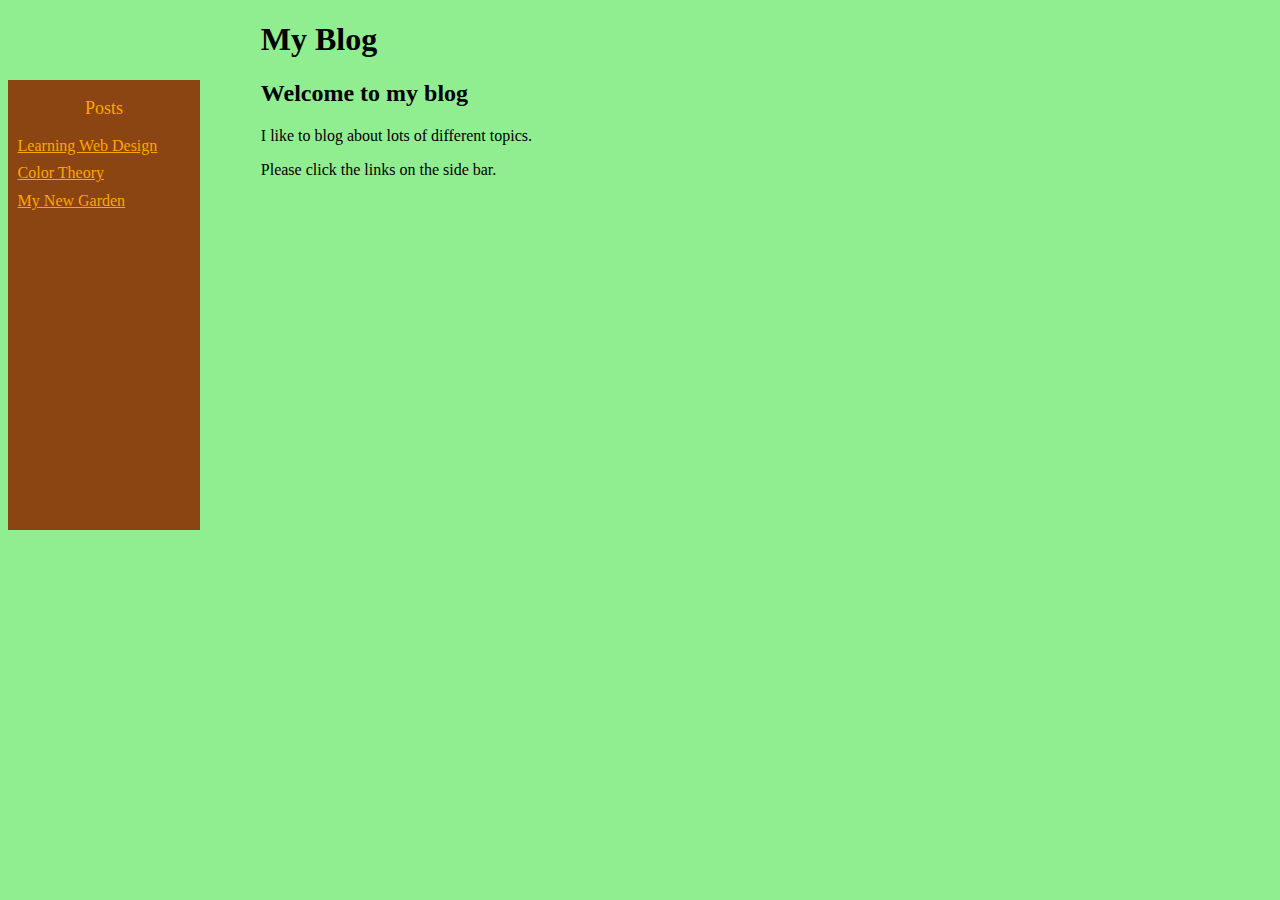
<file: docs/index.html>
<!DOCTYPE html>
<html>
	<head>
		<link rel="stylesheet" type="text/css" href="../style/main.css">
	</head>

	<body>
		<h1>My Blog</h1>
		<div id="sidebar">
			<p>Posts</p>
			<a href="./learning.html">Learning Web Design</a>
			<a href="./colors.html">Color Theory</a>
			<a href="./garden.html">My New Garden</a>
		</div>
		<div id="main">
			<h2>Welcome to my blog</h2>
			<p>I like to blog about lots of different topics.</p>
			<p>Please click the links on the side bar.</p>
		</div>

	</body>
</html>
</file>
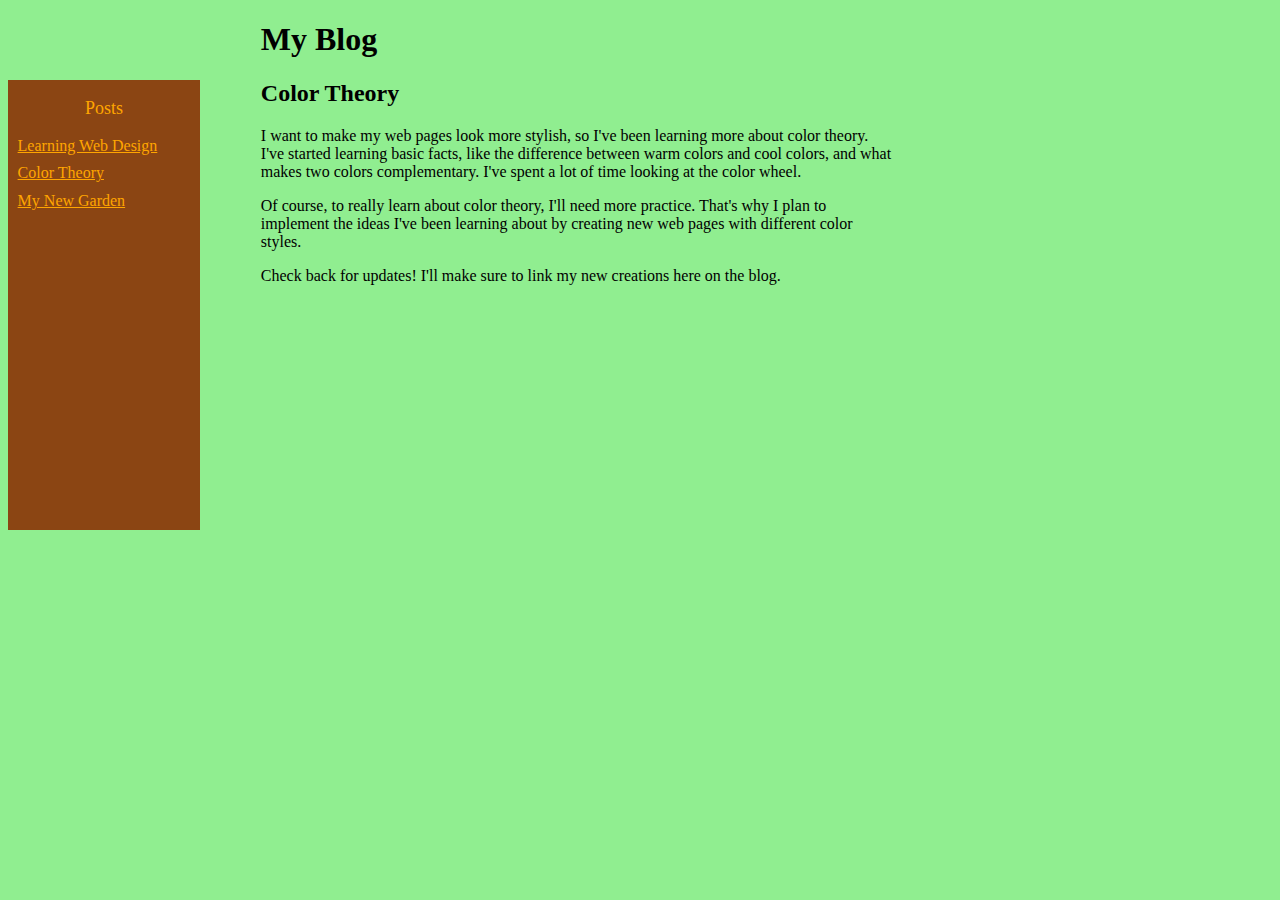
<file: docs/colors.html>
<!DOCTYPE html>
<html>
	<head>
		<link rel="stylesheet" type="text/css" href="../style/main.css">
	</head>

	<body>
		<h1>My Blog</h1>
		<div id="sidebar">
			<p>Posts</p>
			<a href="./learning.html">Learning Web Design</a>
			<a href="./colors.html">Color Theory</a>
			<a href="./garden.html">My New Garden</a>
		</div>
		<div id="main">
			<h2>Color Theory</h2>
			<p>I want to make my web pages look more stylish, so I've been learning more about color theory.
			I've started learning basic facts, like the difference between warm colors and cool colors,
			and what makes two colors complementary. I've spent a lot of time looking at the color wheel.</p>
			<p>Of course, to really learn about color theory, I'll need more practice.  That's why I plan to
			implement the ideas I've been learning about by creating new web pages with different color styles.</p>
			<p>Check back for updates! I'll make sure to link my new creations here on the blog.</p>
		</div>

	</body>
</html>
</file>
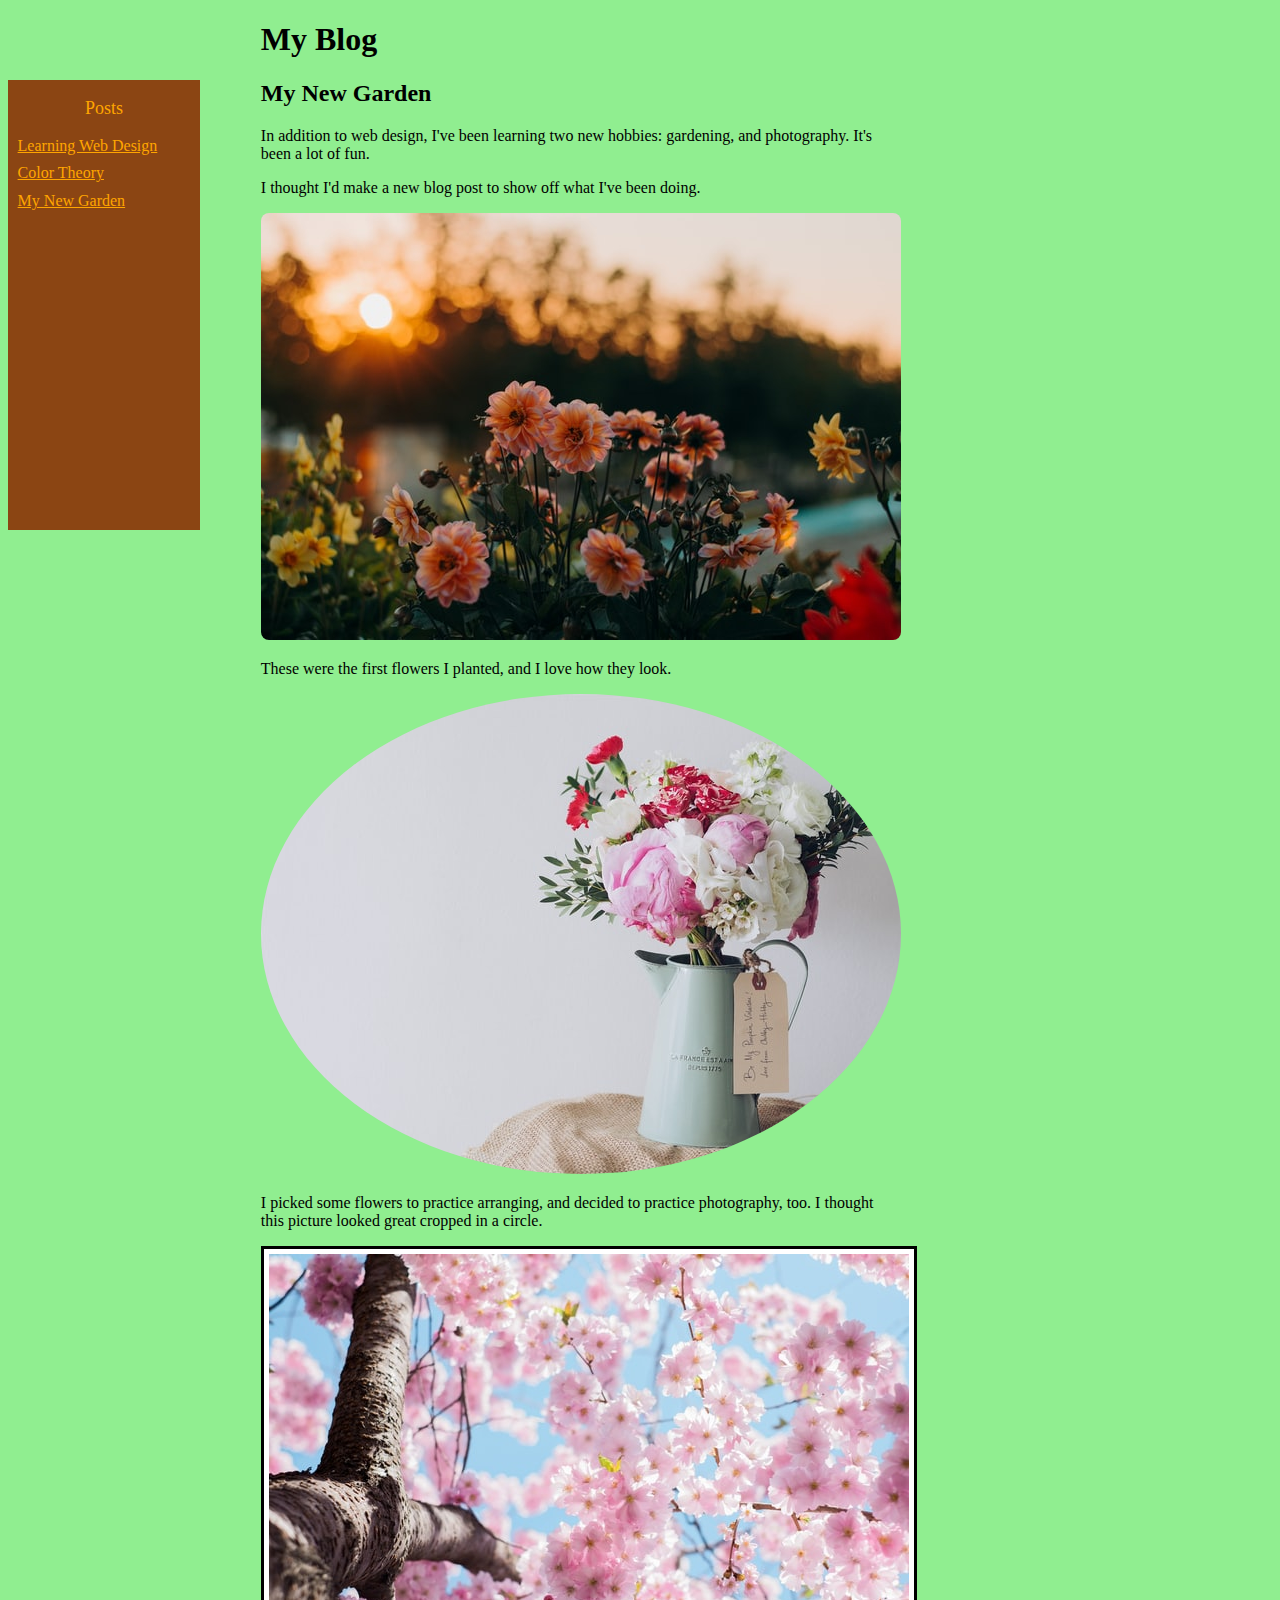
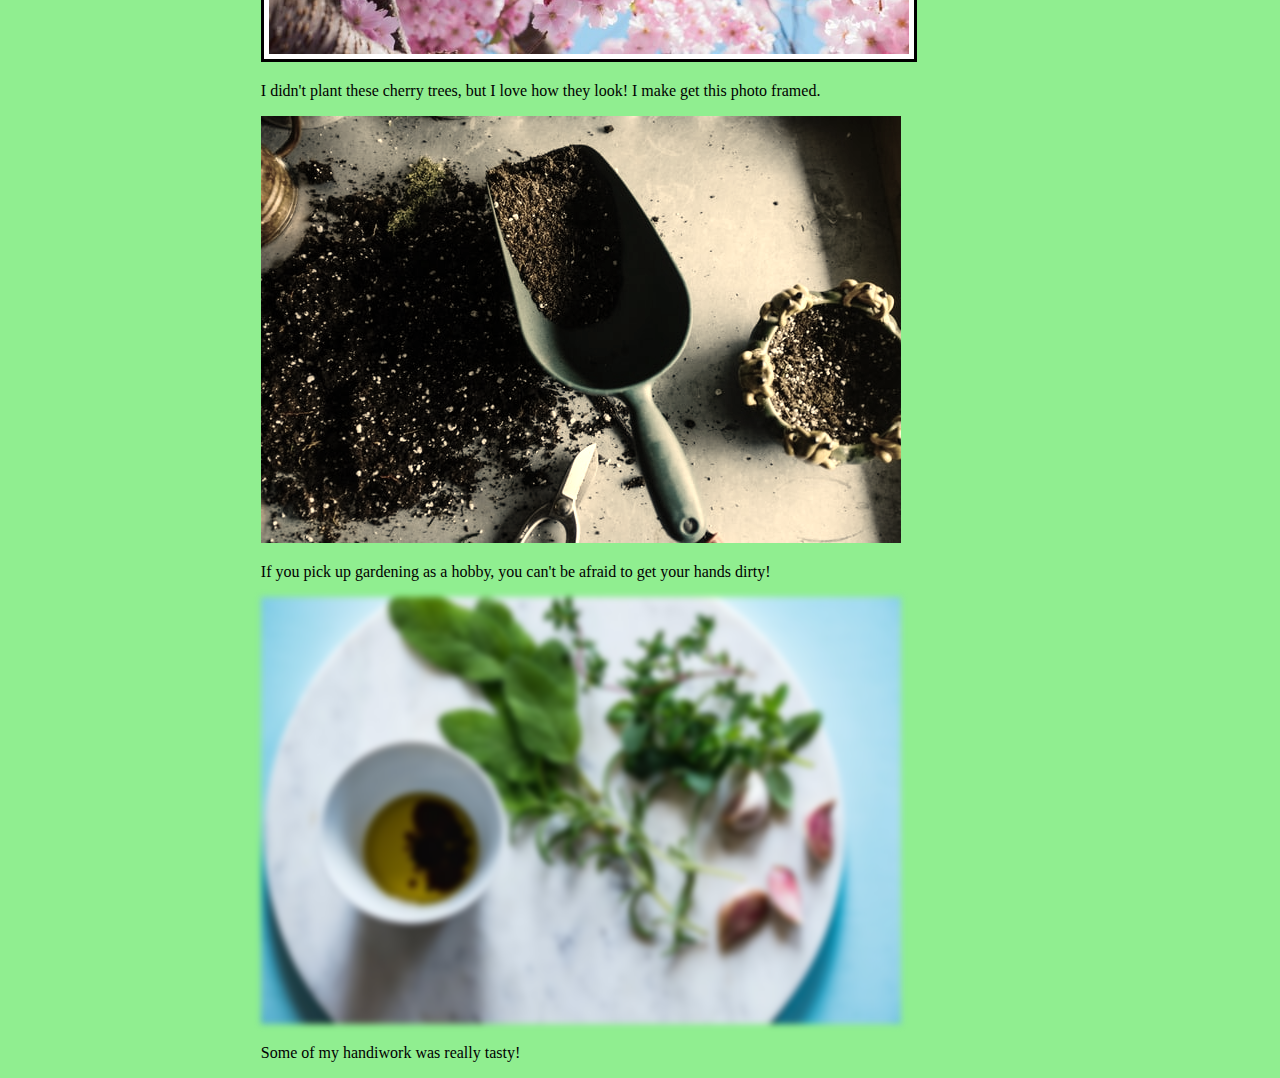
<file: docs/garden.html>
<!DOCTYPE html>
<html>
	<head>
		<link rel="stylesheet" type="text/css" href="../style/main.css">
		<link rel="stylesheet" typ="text/css" href="../style/garden.css">
	</head>

	<body>
		<h1>My Blog</h1>
		<div id="sidebar">
			<p>Posts</p>
			<a href="./learning.html">Learning Web Design</a>
			<a href="./colors.html">Color Theory</a>
			<a href="./garden.html">My New Garden</a>
		</div>
		<div id="main">
			<h2>My New Garden</h2>
			<p>In addition to web design, I've been learning two new hobbies: gardening,
				and photography. It's been a lot of fun.</p>
			<p>I thought I'd make a new blog post to show off what I've been doing.</p>

			<img id="corners" src="../images/one.jpg" alt="image not found">
			<p>These were the first flowers I planted, and I love how they look.</p>
			
			<img id="round" src="../images/two.jpg" alt="image not found">
			<p>I picked some flowers to practice arranging, and decided to practice
			photography, too. I thought this picture looked great cropped in a circle.</p>
			
			<img id="frame"  src="../images/three.jpg" alt="image not found">			
			<p>I didn't plant these cherry trees, but I love how they look! I make get this photo framed.</p>
			
			<img id="sepia" src="../images/four.jpg" alt="image not found">			
			<p>If you pick up gardening as a hobby, you can't be afraid to get your hands dirty!</p>
			
			<img id="blur" src="../images/five.jpg" alt="image not found">
			<p>Some of my handiwork was really tasty!</p>

		</div>

	</body>
</html>
</file>
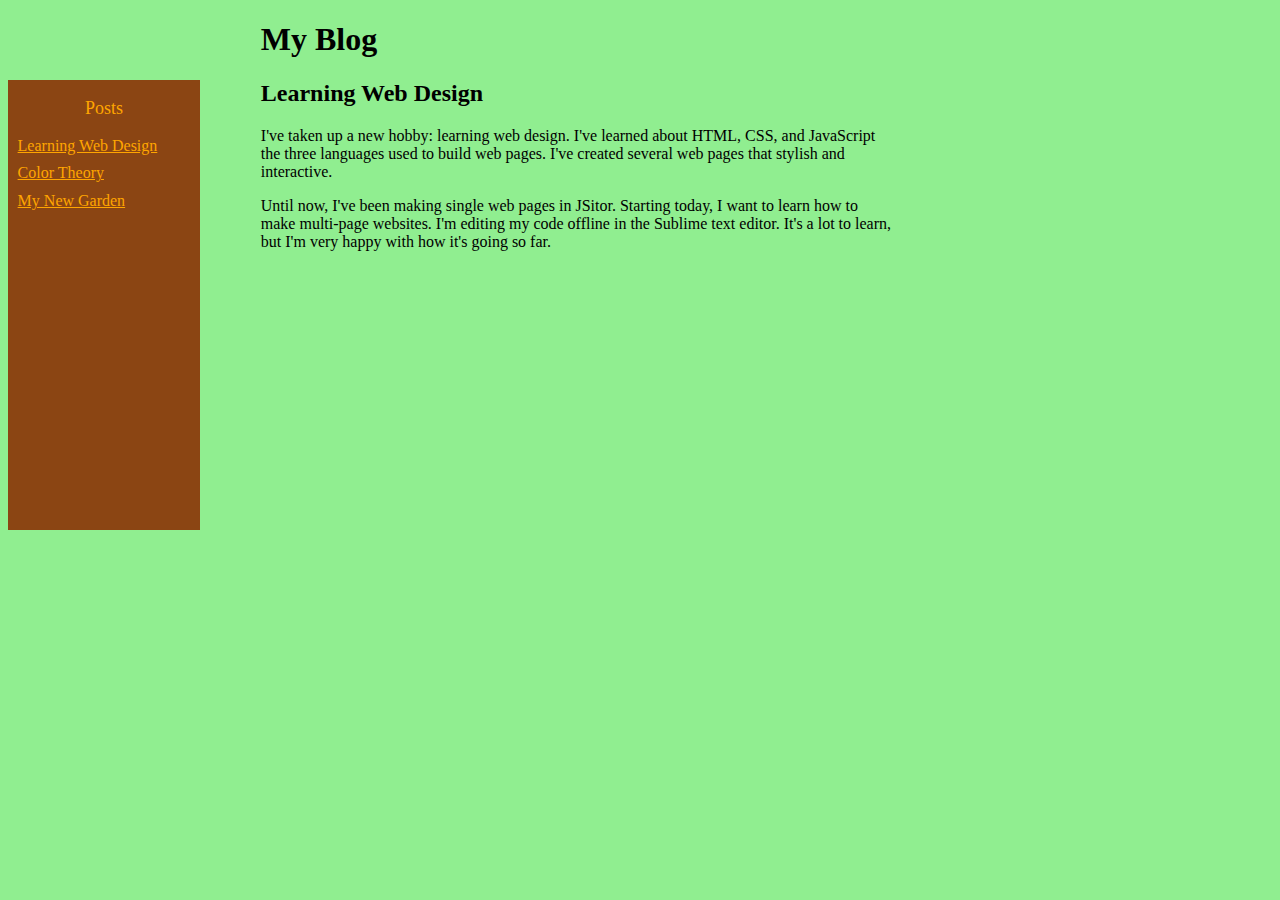
<file: docs/learning.html>
<!DOCTYPE html>
<html>
	<head>
		<link rel="stylesheet" type="text/css" href="../style/main.css">
	</head>

	<body>
		<h1>My Blog</h1>
		<div id="sidebar">
			<p>Posts</p>
			<a href="./learning.html">Learning Web Design</a>
			<a href="./colors.html">Color Theory</a>
			<a href="./garden.html">My New Garden</a>
		</div>
		<div id="main">
			<h2>Learning Web Design</h2>
			<p>I've taken up a new hobby: learning web design.
			I've learned about HTML, CSS, and JavaScript the three languages used to build web pages. I've created several
			web pages that stylish and interactive.</p>
			<p>Until now, I've been making single web pages in 
			JSitor. Starting today, I want to learn how to make
			multi-page websites. I'm editing my code offline
			in the Sublime text editor. It's a lot to learn, but I'm very happy with how it's going so far.</p>
		</div>

	</body>
</html>
</file>
<file: style/main.css>
body {
	background-color: lightgreen;
}

h1 {
	margin-left: 20%;
}

#sidebar {
	background-color: saddlebrown;
	height: 50%;
	width: 15%;
	position: fixed;
}

#sidebar p {
	text-align: center;
	font-size: large;
	color: orange;
}

#sidebar a {
	color: orange;
	display: block;
	margin: 5%;
}


#main {
	margin-left: 20%;
	margin-right: 30%;	
}
</file>
<file: style/garden.css>
#corners {
	border-radius: 8px ;
}

#round {
	border-radius: 50% ;
}

#frame { 
	border: solid;
	padding: 5px;
	background-color: white;
 }

 #sepia {
 	filter: sepia(70%);
 }

 #blur {
 	filter: blur(3px);
 }
</file>
